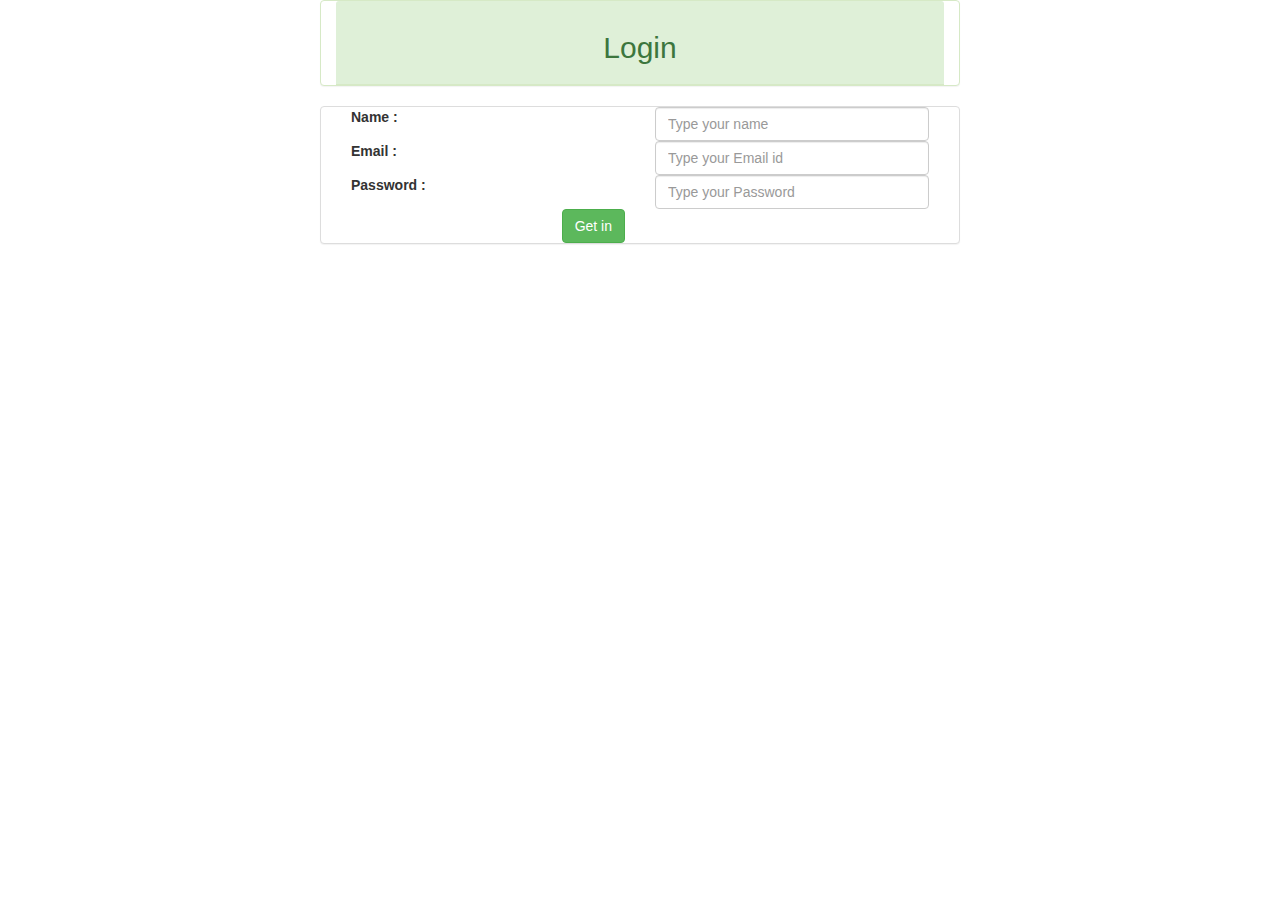
<file: Login page.html>
<!DOCTYPE html>
<html>
<head>
	 <meta charset="utf-8">
  <meta name="viewport" content="width=device-width, initial-scale=1">
  <link rel="stylesheet" href="https://maxcdn.bootstrapcdn.com/bootstrap/3.3.7/css/bootstrap.min.css">
  <script src="https://ajax.googleapis.com/ajax/libs/jquery/3.3.1/jquery.min.js"></script>
  <script src="https://maxcdn.bootstrapcdn.com/bootstrap/3.3.7/js/bootstrap.min.js"></script>

<script type="text/javascript" src="java.js"></script>
<link rel="stylesheet" type="text/css" href="C:\Users\LOGA\Desktop\learn GIT\Ex2.css">
<div class="panel panel-default col-md-6 col-md-offset-3 panel-success ">
	<div class="panel-heading ">
<h2 style="text-align:center;"> Login </h2>
</div>
</div>
	</head>
	<body>
		<div class="panel panel-default col-md-6 col-md-offset-3">
			<div class="col-md-6">
					<label for="name"> Name : </label>
			</div>

			<div class="col-md-6">
				<input type="text" class="form-control" id="uName" placeholder="Type your name">
			</div>
			
			<div class="col-md-6"> 
				<label for="email"> Email : </label>
			</div>
		
			<div class="col-md-6">
				<input type="text" name="Email" class="form-control" id="uMail" placeholder="Type your Email id">
			</div>
			
			<div class="col-md-6">
				<label> Password : </label>
			</div>
			
			<div class="col-md-6">
				<input type="password" name="Password" class="form-control" id="uPass" placeholder="Type your Password">
			</div>
		
			<div class="col-md-6">
				<button  style="float:right;" class="btn btn-success" type="button" onclick="test()"> Get in </button>
			</div>

		</div>
</body>
</html>
</file>
